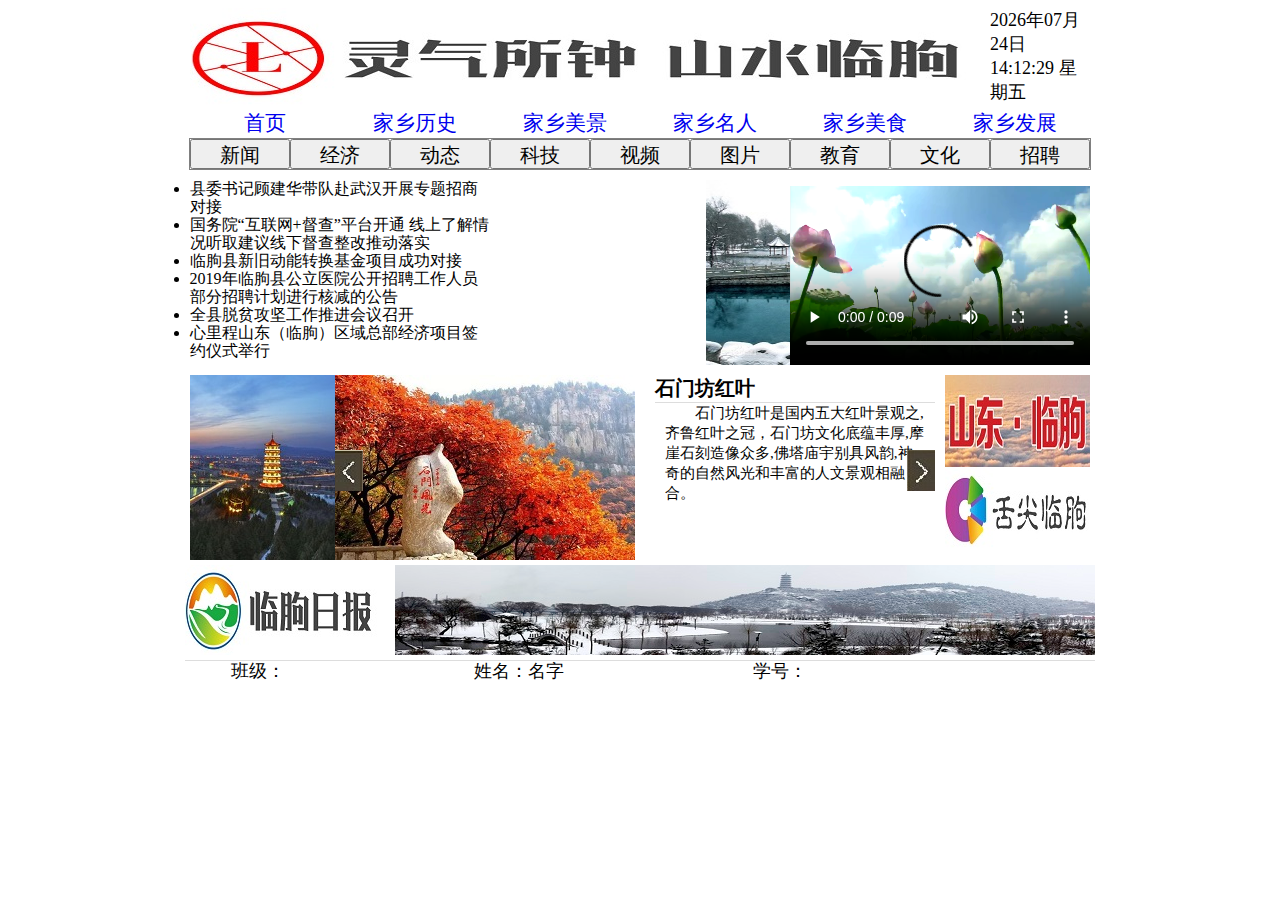
<file: index.html>
﻿                                                                                                                                                                                                                                                                                                                                                                                            <!DOCTYPE html>
<html>
<head>
    <meta charset="utf-8" />
    <link href="css/style.css" rel="stylesheet" type="text/css" />
    <title>网页</title>
    <style>
        .logo{width:900px;height:100px;margin:0px auto;}
        .logo_left{width:800px;height:100px;margin:0px;float:left;}
        .logo_zhong{width:100px;height:100px;float:left;}
        .time{width:100px;height:50px;font-size:18px;}       
        .hezi21{width:300px;height:185px;float:left;font-family:微软雅黑;line-height:18px;}
        .con2{width:300px;height:185px;float:left;}   
        .hezi1{width:900px;height:30px;margin:0px auto;border:1px solid #808080;}
        .geshi{width:100px;height:30px;font-size:20px;}
        .btn1{width:100px;height:30px;float:left;}
        .btn2{width:100px;height:30px;float:left;}
        .btn3{width:100px;height:30px;float:left;}
        .btn4{width:100px;height:30px;float:left;}
        .btn5{width:100px;height:30px;float:left;}
        .btn6{width:100px;height:30px;float:left;}
        .btn7{width:100px;height:30px;float:left;}
        .btn8{width:100px;height:30px;float:left;}
        .btn9{width:100px;height:30px;float:left;}
        .hezi2{width:901px;height:185px;margin:10px auto;}
        .xinwen{width:300px;height:185px;font-size:50px;}
        .btn11{width:300px;height:185px;float:left;}
        .shuju{width:300px;height:185px;font-size:50px;}
        .con{width: 600px;height: 185px;float:left;overflow: hidden;position: relative;}
        .content{width:600px;height:185px;float:left;}
        .con_img {width: 300px;height: 185px;float: left;}
        .con_text {width: 280px;height: 185px;float: right;}
        .con_text h3 {font-size: 20px;font-family: "微软雅黑";}
        .con_text p {font-size: 15px;font-family: "微软雅黑";line-height: 20px;border-top: 1px solid #ddd;}
        .jian1 {position: absolute;left: 0px;top: 75px;}
        .jian2 {position: absolute;right: 0px;top: 75px;}
        .hezi3{width:900px;height:185px;margin:0px auto;}
        .hezi31{width:145px;height:185px;float:left;}
        .hezi33{width:145px;height:185px;float:right;}
        .hezi331{width:145px;height:92px;}
        .hezi332{width:145px;height:92px;}
        .hezi4{width:910px;height:90px;margin:5px auto;}
        .hezi41{width:200px;height:90px;float:left;}
        .hezi42{width:700px;height:90px;float:right;}
        .hezi5{width:910px;height:90px;margin:5px auto;}
        .hezi5 p {font-size: 18px;font-family: "微软雅黑";line-height: 20px;border-top: 1px solid #ddd;}
        .rollBox{width: 600px;overflow: hidden;}
        .rollBox .Cont {width: 600px;overflow: hidden;float: left;}
        .rollBox .ScrCont {width: 10000000px;}
        .rollBox #List1, .rollBox #List2 {float: left;}
        
    </style>
</head>
<body>
    <div class="logo">
        <div class="logo_left">
            <img src="images/logo1.jpg" />
        </div>
        <div class="logo_zhong">
            <div class="time">
                <div id="showtimes">
                    <script type="text/javascript" language="javascript">
                        function show_cur_times() {
                            //获取当前日期
                            var date_time = new Date();
                            //定义星期
                            var week;
                            //switch判断
                            switch (date_time.getDay()) {
                                case 1: week = "星期一"; break;
                                case 2: week = "星期二"; break;
                                case 3: week = "星期三"; break;
                                case 4: week = "星期四"; break;
                                case 5: week = "星期五"; break;
                                case 6: week = "星期六"; break;
                                default: week = "星期天"; break;
                            }

                            //年
                            var year = date_time.getFullYear();
                            //判断小于10，前面补0
                            if (year < 10) {
                                year = "0" + year;
                            }

                            //月
                            var month = date_time.getMonth() + 1;
                            //判断小于10，前面补0
                            if (month < 10) {
                                month = "0" + month;
                            }

                            //日
                            var day = date_time.getDate();
                            //判断小于10，前面补0
                            if (day < 10) {
                                day = "0" + day;
                            }

                            //时
                            var hours = date_time.getHours();
                            //判断小于10，前面补0
                            if (hours < 10) {
                                hours = "0" + hours;
                            }

                            //分
                            var minutes = date_time.getMinutes();
                            //判断小于10，前面补0
                            if (minutes < 10) {
                                minutes = "0" + minutes;
                            }

                            //秒
                            var seconds = date_time.getSeconds();
                            //判断小于10，前面补0
                            if (seconds < 10) {
                                seconds = "0" + seconds;
                            }

                            //拼接年月日时分秒
                            var date_str = year + "年" +month + "月" + day + "日 " + hours + ":" + minutes + ":" + seconds + " " + week;

                            //显示在id为showtimes的容器里
                            document.getElementById("showtimes").innerHTML = date_str;
                        }

                        //设置1秒调用一次show_cur_times函数
                        setInterval("show_cur_times()", 100);
                    </script>
                </div>
            </div>
        </div>
        
    </div>
    <div id="daohang" class="w900"> 
        <ul>
            <li><a href="index.html">首页</a></li>
            <li><a href="history.html">家乡历史</a></li>
            <li><a href="beautiful_scenery.html">家乡美景</a></li>
            <li><a href="famous_person.html">家乡名人</a></li>
            <li><a href="delicious_food.html">家乡美食</a></li>
            <li><a href="development.html">家乡发展</a></li>
        </ul>
    </div>
    <div class="hezi1">
        <div class="btn1">
            <a href="http://www.linqucmw.com/news.asp?ArtClassID=10">
                <input type="button" value="新闻" class="geshi" />
            </a>
        </div>
        <div class="btn2">
            <a href="https://www.chinabidding.cn/dwzb_1789/jjxxw/">
                <input type="button" value="经济" class="geshi" />
            </a>
        </div>
        <div class="btn3">
            <a href="http://www.linqu.gov.cn/lqdt/zwyw/201905/t20190531_475076.html">
                <input type="button" value="动态" class="geshi" />
            </a>
        </div>
        <div class="btn4">
            <a href="http://wang66755.qiyegongqiu.net/">
                <input type="button" value="科技" class="geshi" />
            </a>
        </div>
        <div class="btn5">
            <a href="https://v.qq.com/x/page/h08464q9wjh.html">
                <input type="button" value="视频" class="geshi" />
            </a>
        </div>
        <div class="btn6">
            <a href="http://www.lqlxs.cn/linqu/hahaha/02.htm">
                <input type="button" value="图片" class="geshi" />
            </a>
        </div>
        <div class="btn7">
            <a href="http://www.go007.com/ditu/jiaoyu_weifang/linqu/">
                <input type="button" value="教育" class="geshi" />
            </a>
        </div>
        <div class="btn8">
            <a href="http://shop.bytravel.cn/produce/ms/index2599_list.html">
                <input type="button" value="文化" class="geshi" />
            </a>
        </div>
        <div class="btn9">
            <a href="http://www.linqujob.com/">
                <input type="button" value="招聘" class="geshi" />
            </a>
        </div>
    </div>
    <div class="hezi2">
        <div class="hezi21">
            <ul>
                <li>
                    <a href="http://www.linqu.gov.cn/lqdt/zwyw/201905/t20190531_475076.html" style="text-decoration:none;color:black">
                        县委书记顾建华带队赴武汉开展专题招商对接
                    </a>
                </li>
                <li>
                    <a href="http://www.linqu.gov.cn/lqdt/tpxw/201905/t20190509_471913.html" style="text-decoration:none;color:black">
                    国务院“互联网+督查”平台开通 线上了解情况听取建议线下督查整改推动落实
                    </a>
                </li>
                <li>
                    <a href="http://www.linqu.gov.cn/lqdt/bmdt/201905/t20190530_474996.html" style="text-decoration:none;color:black">
                    临朐县新旧动能转换基金项目成功对接
                    </a>
                </li>
                <li>
                    <a href="http://www.linqu.gov.cn/lqdt/ksxx/201906/t20190605_475373.html" style="text-decoration:none;color:black">
                        2019年临朐县公立医院公开招聘工作人员部分招聘计划进行核减的公告
                    </a>
                </li>
                <li>
                    <a href="http://www.linqu.gov.cn/lqdt/zwyw/201905/t20190513_472089.html" style="text-decoration:none;color:black">
                        全县脱贫攻坚工作推进会议召开
                    </a>
                </li>
                <li>
                    <a href="http://www.linqu.gov.cn/lqdt/zwyw/201904/t20190412_468525.html" style="text-decoration:none;color:black">
                        心里程山东（临朐）区域总部经济项目签约仪式举行
                    </a>
                </li>
            </ul>
        </div>        
        <div class="con2">            
            <marquee onmouseover=stop() onmouseout=start() scrollamount=10 loop=infinite desplay="0">
                <a href="https://baike.baidu.com/item/%E8%80%81%E9%BE%99%E6%B9%BE%E9%A3%8E%E6%99%AF%E5%8C%BA/7324135?fr=aladdin">
                    <img src="images/3.jpg" />
                </a>
                <a href="http://www.linqu.gov.cn/lqdt/tpxw/201904/t20190423_470787.html">
                    <img src="images/1.jpg" />
                </a>
                <a href="hhttp://www.linqu.gov.cn/lqdt/tpxw/201901/t20190125_462108.html">
                    <img src="images/2.jpg" />
                </a>
                <a href="http://www.linqu.gov.cn/lqdt/tpxw/201901/t20190125_462109.html">
                    <img src="images/5.jpg" />
                </a>
            </marquee>
        </div>
        <div class="btn11">
            <video src="images/video.mp4" width="100%" height="100%" controls="controls"></video> 
        </div>
    </div>
    <div class="hezi3">
        <div class="hezi31">
            <a href="http://www.lqcujinhui.com/" >
                <img src="images/122.jpg" />
            </a>
        </div>
        <div class="con">
            <div class="rollBox">
                <img src="images/8.jpg" class="jian1" onmousedown="ISL_GoUp()" onmouseup="ISL_StopUp()" onmouseout="ISL_StopUp()" />
                <img src="images/9.jpg" class="jian2" onmousedown="ISL_GoDown()" onmouseup="ISL_StopDown()" onmouseout="ISL_StopDown()" />
                <div class="Cont" id="ISL_Cont">
                    <div class="ScrCont">
                        <div id="List1">

                            <!-- 图片列表 begin -->
                            <div class="content">
                                <div class="con_img">
                                    <img src="images/6.jpg" />
                                </div>
                                <div class="con_text">
                                    <h3>石门坊红叶</h3>
                                    <p>石门坊红叶是国内五大红叶景观之,齐鲁红叶之冠，石门坊文化底蕴丰厚,摩崖石刻造像众多,佛塔庙宇别具风韵,神奇的自然风光和丰富的人文景观相融合。</p>
                                </div>
                            </div>
                            <div class="content">
                                <div class="con_img">
                                    <img src="images/7.jpg" />
                                </div>
                                <div class="con_text">
                                    <h3>老龙湾风景</h3>
                                    <p>老龙湾,原名薰冶水,俗名老龙湾,老龙湾内泉计万许,出名的有铸剑池、善息泉、濯马潭、万宝泉等,铸剑池又名薰冶泉,在老龙湾西端,泉水涌流,是主泉之一,传说春秋时欧冶子曾在此铸剑淬火。</p>
                                </div>
                            </div>
                            <div class="content">
                                <div class="con_img">
                                    <img src="images/17.jpg" />
                                </div>
                                <div class="con_text">
                                    <h3>临朐全羊</h3>
                                    <p>临朐全羊,发展历史悠久。绝美名吃“全羊宴”,在制作上有着200多年的独特地方传统技艺,它早已成为“山东名吃”,省非物质文化遗产项目之一,已获得“中国地理标志证明商标”。</p>
                                </div>
                            </div>
                            <!-- 图片列表 end -->

                        </div>
                        <div id="List2"></div>
                    </div>
                </div>
            </div>
        </div>
        <div class="hezi33">
            <div class="hezi331">
                <a href="http://xxgk.linqu.gov.cn/">
                    <img src="images/10.jpg" />
                </a>
            </div>
            <div class="hezi332">
                <a href="http://shop.bytravel.cn/produce/food/index2599_list1.html">
                    <img src="images/11.jpg" />
                </a>
            </div>
        </div>
    </div>
    <div class="hezi4">
        <div class="hezi41">
            <a href="http://wfrb.wfnews.com.cn/content/20190605/Page01JQ.htm">
                <img src="images/13.jpg" />
            </a>
        </div>
        <div class="hezi42">
            <a href="https://image.baidu.com/search/index?tn=baiduimage&ct=201326592&lm=-1&cl=2&ie=gb18030&word=%C1%D9%EB%D4%C3%C0%BE%B0&fr=ala&ala=1&alatpl=adress&pos=0&hs=2&xthttps=111111">
                <img src="images/14.jpg" />
            </a>
        </div>
    </div>
    <div class="hezi5">
        <p>班级：&emsp;&nbsp;&emsp;&nbsp;&emsp;&emsp;&nbsp;&emsp;&nbsp;&emsp;&emsp;&nbsp;&emsp;&nbsp;&emsp;姓名：名字&emsp;&nbsp;&emsp;&nbsp;&emsp;&emsp;&nbsp;&emsp;&nbsp;&emsp;&emsp;&nbsp;&emsp;&nbsp;&emsp;学号：   </p>
    </div>
    <script type="text/javascript" src="js.js"></script>
</body>
</html>
</file>
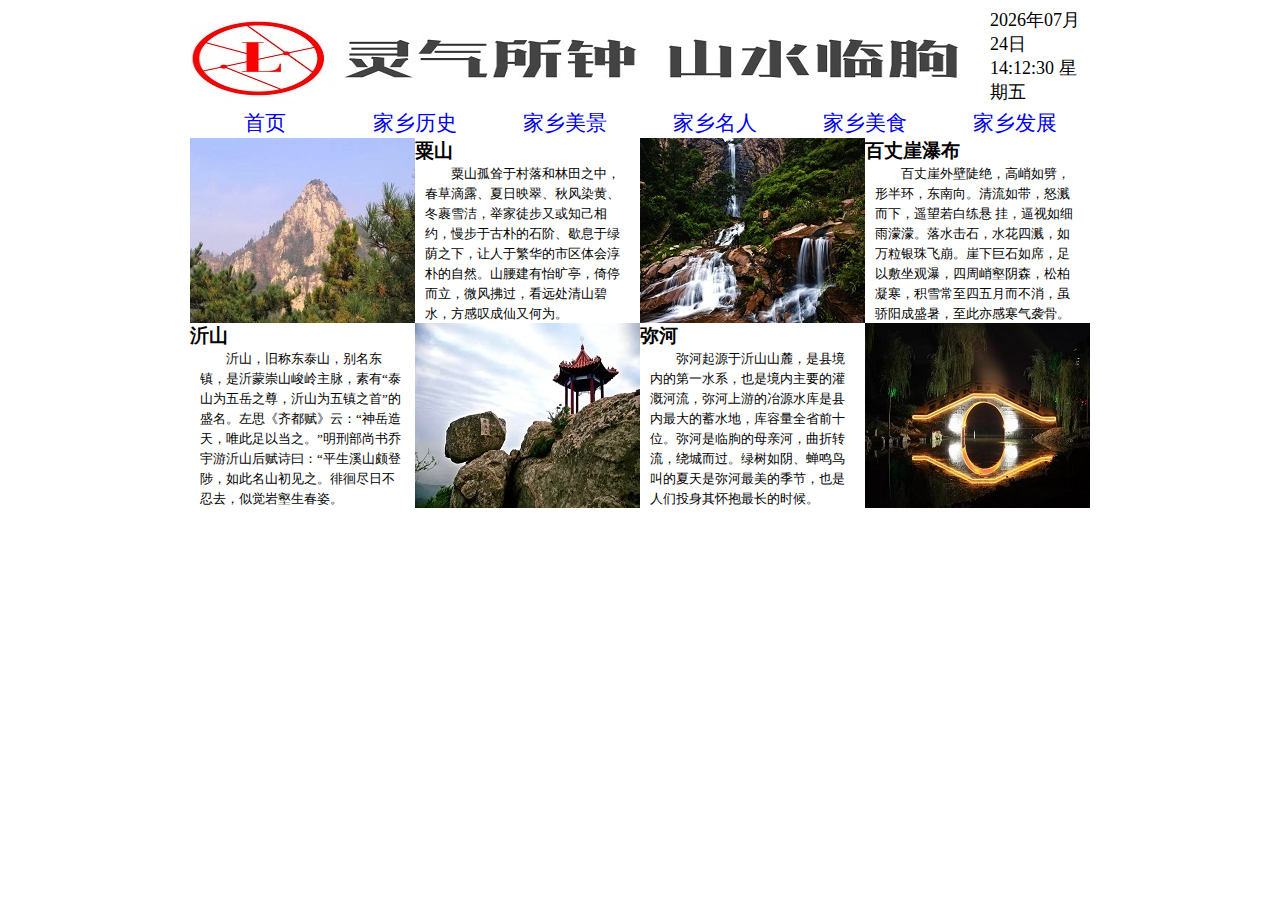
<file: beautiful_scenery.html>
<!DOCTYPE html>
<html>
<head>
    <meta charset="utf-8" />
    <link href="css/style.css" rel="stylesheet" type="text/css" />
    <title>网页</title>
    <style>
        .logo{width:900px;height:100px;margin:0px auto;}
        .logo_left{width:800px;height:100px;margin:0px;float:left;}
        .logo_zhong{width:100px;height:100px;float:left;}
        .time{width:100px;height:50px;font-size:18px;}       
        .con2{width:300px;height:185px;float:left;}   
        .hezi1{width:900px;height:30px;margin:0px auto;border:1px solid #808080;}
        .geshi{width:100px;height:30px;font-size:20px;}
        .hezi2{width:900px;height:185px;margin:0px auto;}
        .hezi21{width:225px;height:185px;float:left;}
        .con_text {width: 225px;height: 185px;float: right;}
        .con_text h3 {font-size: 20px;font-family: "微软雅黑";}
        .con_text p {font-size: 15px;font-family: "微软雅黑";line-height: 20px;border-top: 1px solid #ddd;}
        .hezi22{width:225px;height:185px;float:left;}
        .hezi23{width:225px;height:185px;float:left;}
    </style>
</head>
<body>
    <div class="logo">
        <div class="logo_left">
            <img src="images/logo1.jpg" />
        </div>
        <div class="logo_zhong">
            <div class="time">
                <div id="showtimes">
                    <script type="text/javascript" language="javascript">
                        function show_cur_times() {
                            //获取当前日期
                            var date_time = new Date();
                            //定义星期
                            var week;
                            //switch判断
                            switch (date_time.getDay()) {
                                case 1: week = "星期一"; break;
                                case 2: week = "星期二"; break;
                                case 3: week = "星期三"; break;
                                case 4: week = "星期四"; break;
                                case 5: week = "星期五"; break;
                                case 6: week = "星期六"; break;
                                default: week = "星期天"; break;
                            }

                            //年
                            var year = date_time.getFullYear();
                            //判断小于10，前面补0
                            if (year < 10) {
                                year = "0" + year;
                            }

                            //月
                            var month = date_time.getMonth() + 1;
                            //判断小于10，前面补0
                            if (month < 10) {
                                month = "0" + month;
                            }

                            //日
                            var day = date_time.getDate();
                            //判断小于10，前面补0
                            if (day < 10) {
                                day = "0" + day;
                            }

                            //时
                            var hours = date_time.getHours();
                            //判断小于10，前面补0
                            if (hours < 10) {
                                hours = "0" + hours;
                            }

                            //分
                            var minutes = date_time.getMinutes();
                            //判断小于10，前面补0
                            if (minutes < 10) {
                                minutes = "0" + minutes;
                            }

                            //秒
                            var seconds = date_time.getSeconds();
                            //判断小于10，前面补0
                            if (seconds < 10) {
                                seconds = "0" + seconds;
                            }

                            //拼接年月日时分秒
                            var date_str = year + "年" + month + "月" + day + "日 " + hours + ":" + minutes + ":" + seconds + " " + week;

                            //显示在id为showtimes的容器里
                            document.getElementById("showtimes").innerHTML = date_str;
                        }

                        //设置1秒调用一次show_cur_times函数
                        setInterval("show_cur_times()", 100);
                    </script>
                </div>
            </div>
        </div>
        
    </div>
    <div id="daohang" class="w900"> 
        <ul>
            <li><a href="index.html">首页</a></li>
            <li><a href="history.html">家乡历史</a></li>
            <li><a href="beautiful_scenery.html">家乡美景</a></li>
            <li><a href="famous_person.html">家乡名人</a></li>
            <li><a href="delicious_food.html">家乡美食</a></li>
            <li><a href="development.html">家乡发展</a></li>
        </ul>
    </div>
    <div class="hezi2">
        <div class="hezi21">
          <img src="images/18.jpg" />
        </div>
        <div class="hezi22">
          <h3>粟山</h3>
          <p>粟山孤耸于村落和林田之中，春草滴露、夏日映翠、秋风染黄、冬裹雪洁，举家徒步又或知己相约，慢步于古朴的石阶、歇息于绿荫之下，让人于繁华的市区体会淳朴的自然。山腰建有怡旷亭，倚停而立，微风拂过，看远处清山碧水，方感叹成仙又何为。</p>
        </div>
        <div class="hezi23">
          <img src="images/19.jpg" />
        </div>
        <div class="hezi23">
          <h3>百丈崖瀑布</h3>
          <p>百丈崖外壁陡绝，高峭如劈，形半环，东南向。清流如带，怒溅而下，遥望若白练悬 挂，逼视如细雨濛濛。落水击石，水花四溅，如万粒银珠飞崩。崖下巨石如席，足以敷坐观瀑，四周峭壑阴森，松柏凝寒，积雪常至四五月而不消，虽骄阳成盛暑，至此亦感寒气袭骨。</p>
        </div>
    </div>
    <div class="hezi2">
        <div class="hezi22">
          <h3>沂山</h3>
          <p>沂山，旧称东泰山，别名东镇，是沂蒙崇山峻岭主脉，素有“泰山为五岳之尊，沂山为五镇之首”的盛名。左思《齐都赋》云：“神岳造天，唯此足以当之。”明刑部尚书乔宇游沂山后赋诗曰：“平生溪山颇登陟，如此名山初见之。徘徊尽日不忍去，似觉岩壑生春姿。</p>
        </div>
        <div class="hezi21">
          <img src="images/20.jpg" />
        </div>
        <div class="hezi23">
          <h3>弥河</h3>
          <p>弥河起源于沂山山麓，是县境内的第一水系，也是境内主要的灌溉河流，弥河上游的冶源水库是县内最大的蓄水地，库容量全省前十位。弥河是临朐的母亲河，曲折转流，绕城而过。绿树如阴、蝉鸣鸟叫的夏天是弥河最美的季节，也是人们投身其怀抱最长的时候。</p>
        </div>
        <div class="hezi23">
          <img src="images/21.jpg" />
        </div>
    </div>
    
</body>
</html>
</file>
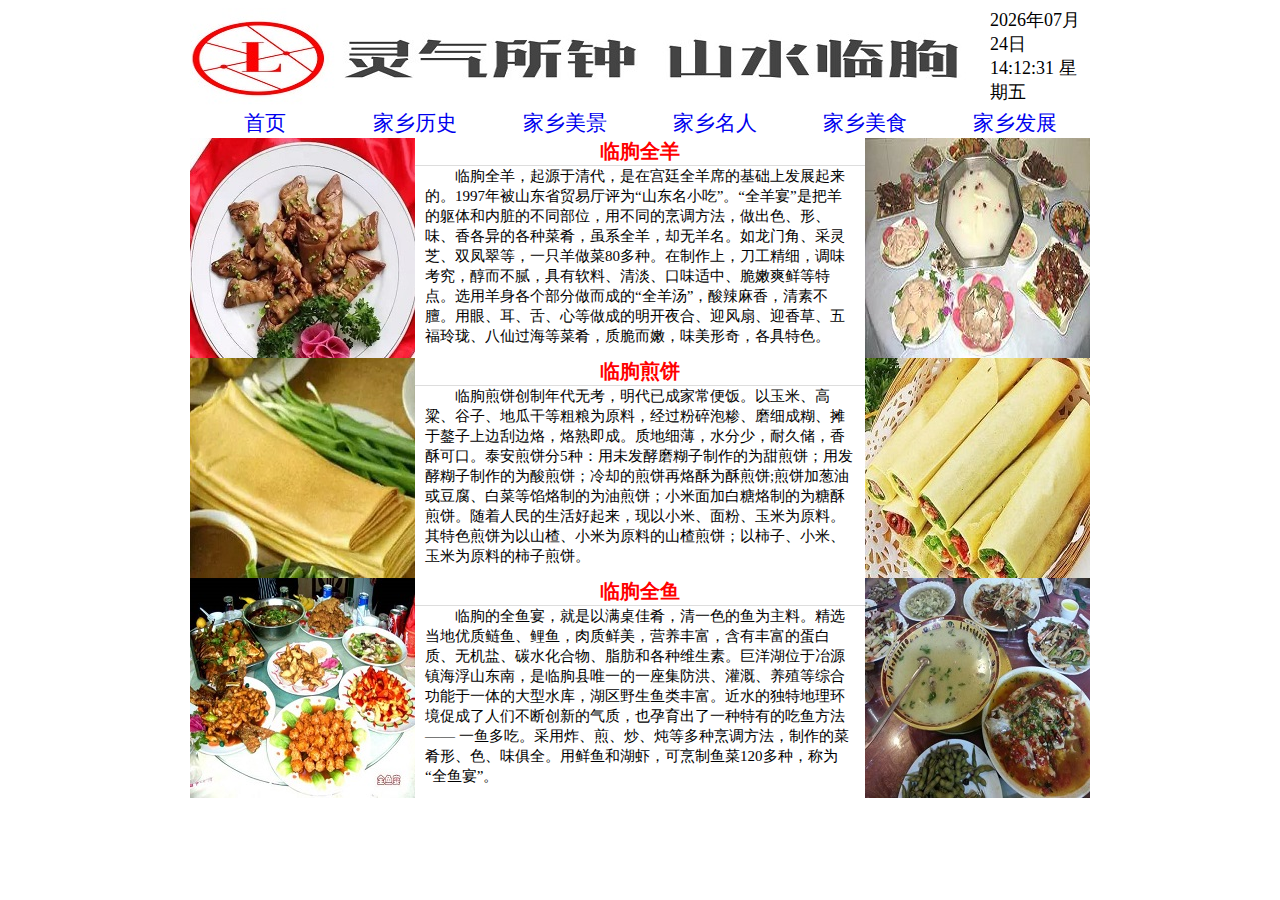
<file: delicious_food.html>
<!DOCTYPE html>
<html>
<head>
    <meta charset="utf-8" />
    <link href="css/style.css" rel="stylesheet" type="text/css" />
    <title>网页</title>
    <style>
        .logo{width:900px;height:100px;margin:0px auto;}
        .logo_left{width:800px;height:100px;margin:0px;float:left;}
        .logo_zhong{width:100px;height:100px;float:left;}
        .time{width:100px;height:50px;font-size:18px;}       
        .con2{width:300px;height:185px;float:left;}   
        .hezi1{width:900px;height:30px;margin:0px auto;border:1px solid #808080;}
        .geshi{width:100px;height:30px;font-size:20px;}
        .hezi2{width:900px;height:220px;margin:0px auto;}
        .hezi21{width:225px;height:220px;float:left;}
        .con_text {width: 450px;height: 220px;float: left;}
        .con_text h3 {font-size: 20px;font-family: "微软雅黑";color:#F00;text-align:center;}
        .con_text p {font-size: 15px;font-family: "微软雅黑";line-height: 20px;border-top: 1px solid #ddd;}
        .hezi22{width:450px;height:220px;float:left;}
        .hezi23{width:225px;height:220px;float:left;}
    </style>
</head>
<body>
    <div class="logo">
        <div class="logo_left">
            <img src="images/logo1.jpg" />
        </div>
        <div class="logo_zhong">
            <div class="time">
                <div id="showtimes">
                    <script type="text/javascript" language="javascript">
                        function show_cur_times() {
                            //获取当前日期
                            var date_time = new Date();
                            //定义星期
                            var week;
                            //switch判断
                            switch (date_time.getDay()) {
                                case 1: week = "星期一"; break;
                                case 2: week = "星期二"; break;
                                case 3: week = "星期三"; break;
                                case 4: week = "星期四"; break;
                                case 5: week = "星期五"; break;
                                case 6: week = "星期六"; break;
                                default: week = "星期天"; break;
                            }

                            //年
                            var year = date_time.getFullYear();
                            //判断小于10，前面补0
                            if (year < 10) {
                                year = "0" + year;
                            }

                            //月
                            var month = date_time.getMonth() + 1;
                            //判断小于10，前面补0
                            if (month < 10) {
                                month = "0" + month;
                            }

                            //日
                            var day = date_time.getDate();
                            //判断小于10，前面补0
                            if (day < 10) {
                                day = "0" + day;
                            }

                            //时
                            var hours = date_time.getHours();
                            //判断小于10，前面补0
                            if (hours < 10) {
                                hours = "0" + hours;
                            }

                            //分
                            var minutes = date_time.getMinutes();
                            //判断小于10，前面补0
                            if (minutes < 10) {
                                minutes = "0" + minutes;
                            }

                            //秒
                            var seconds = date_time.getSeconds();
                            //判断小于10，前面补0
                            if (seconds < 10) {
                                seconds = "0" + seconds;
                            }

                            //拼接年月日时分秒
                            var date_str = year + "年" +month + "月" + day + "日 " + hours + ":" + minutes + ":" + seconds + " " + week;

                            //显示在id为showtimes的容器里
                            document.getElementById("showtimes").innerHTML = date_str;
                        }

                        //设置1秒调用一次show_cur_times函数
                        setInterval("show_cur_times()", 100);
                    </script>
                </div>
            </div>
        </div>
        
    </div>
    <div id="daohang" class="w900"> 
        <ul>
            <li><a href="index.html">首页</a></li>
            <li><a href="history.html">家乡历史</a></li>
            <li><a href="beautiful_scenery.html">家乡美景</a></li>
            <li><a href="famous_person.html">家乡名人</a></li>
            <li><a href="delicious_food.html">家乡美食</a></li>
            <li><a href="development.html">家乡发展</a></li>
        </ul>
    </div>
    <div class="hezi2">
        <div class="hezi21">
          <img src="images/22.jpg" />
        </div>
        <div class="con_text">
          <h3>临朐全羊</h3>
          <p>临朐全羊，起源于清代，是在宫廷全羊席的基础上发展起来的。1997年被山东省贸易厅评为“山东名小吃”。“全羊宴”是把羊的躯体和内脏的不同部位，用不同的烹调方法，做出色、形、味、香各异的各种菜肴，虽系全羊，却无羊名。如龙门角、采灵芝、双凤翠等，一只羊做菜80多种。在制作上，刀工精细，调味考究，醇而不腻，具有软料、清淡、口味适中、脆嫩爽鲜等特点。选用羊身各个部分做而成的“全羊汤”，酸辣麻香，清素不膻。用眼、耳、舌、心等做成的明开夜合、迎风扇、迎香草、五福玲珑、八仙过海等菜肴，质脆而嫩，味美形奇，各具特色。</p>
        </div>
        <div class="hezi23">
          <img src="images/23.jpg" />
        </div>
    </div>
    <div class="hezi2">
        <div class="hezi21">
          <img src="images/24.jpg" />
        </div>
        <div class="con_text">
          <h3>临朐煎饼</h3>
          <p>临朐煎饼创制年代无考，明代已成家常便饭。以玉米、高粱、谷子、地瓜干等粗粮为原料，经过粉碎泡糁、磨细成糊、摊于鏊子上边刮边烙，烙熟即成。质地细薄，水分少，耐久储，香酥可口。泰安煎饼分5种：用未发酵磨糊子制作的为甜煎饼；用发酵糊子制作的为酸煎饼；冷却的煎饼再烙酥为酥煎饼;煎饼加葱油或豆腐、白菜等馅烙制的为油煎饼；小米面加白糖烙制的为糖酥煎饼。随着人民的生活好起来，现以小米、面粉、玉米为原料。其特色煎饼为以山楂、小米为原料的山楂煎饼；以柿子、小米、玉米为原料的柿子煎饼。</p>
        </div>
        <div class="hezi23">
          <img src="images/25.jpg" />
        </div>
    </div>
    <div class="hezi2">
        <div class="hezi21">
          <img src="images/26.jpg" />
        </div>
        <div class="con_text">
          <h3>临朐全鱼</h3>
          <p>临朐的全鱼宴，就是以满桌佳肴，清一色的鱼为主料。精选当地优质鲢鱼、鲤鱼，肉质鲜美，营养丰富，含有丰富的蛋白质、无机盐、碳水化合物、脂肪和各种维生素。巨洋湖位于冶源镇海浮山东南，是临朐县唯一的一座集防洪、灌溉、养殖等综合功能于一体的大型水库，湖区野生鱼类丰富。近水的独特地理环境促成了人们不断创新的气质，也孕育出了一种特有的吃鱼方法—— 一鱼多吃。采用炸、煎、炒、炖等多种烹调方法，制作的菜肴形、色、味俱全。用鲜鱼和湖虾，可烹制鱼菜120多种，称为“全鱼宴”。</p>
        </div>
        <div class="hezi23">
          <img src="images/27.jpg" />
        </div>
    </div>
</body>
</html>
</file>
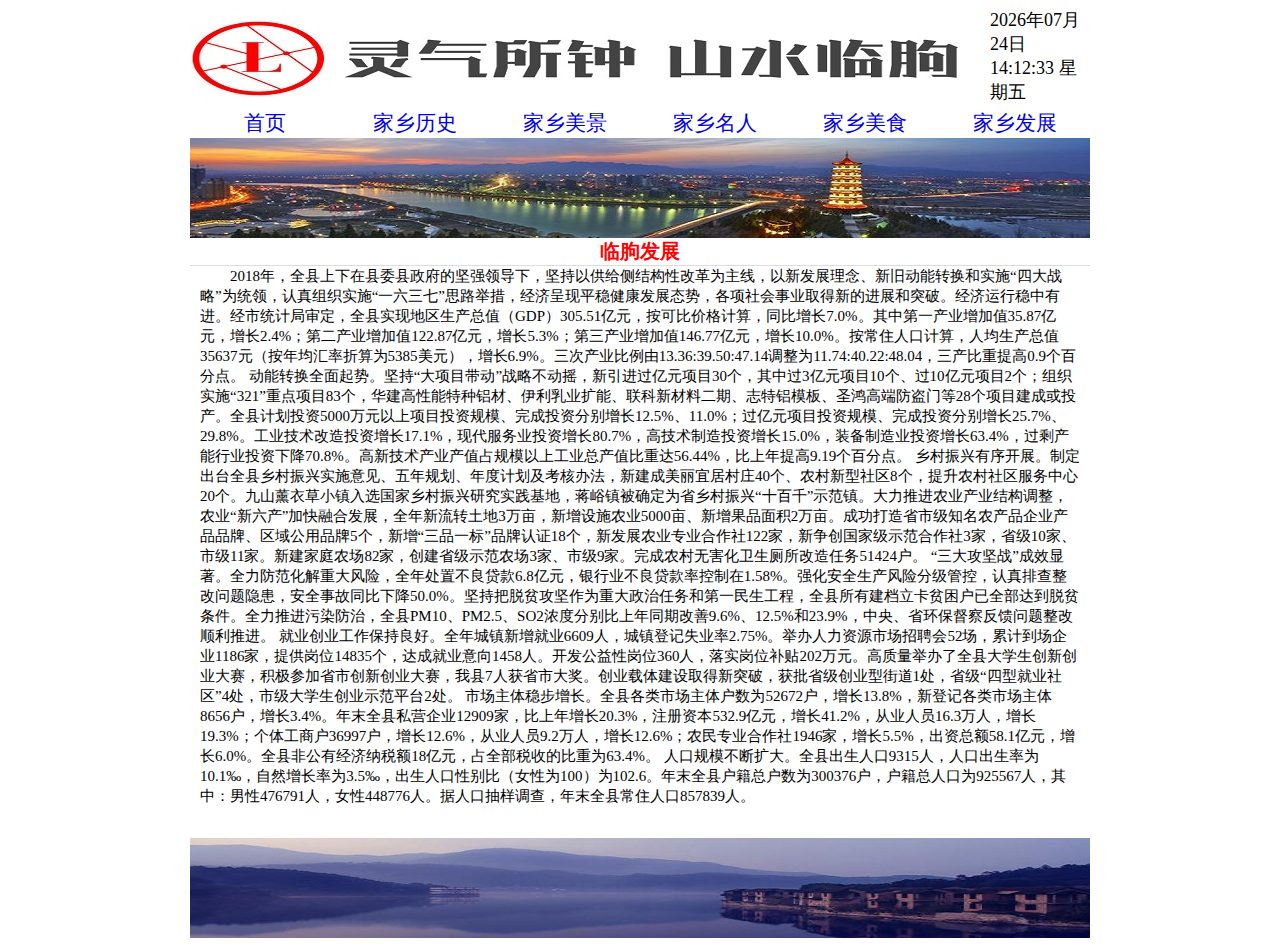
<file: development.html>
<!DOCTYPE html>
<html>
<head>
    <meta charset="utf-8" />
    <link href="css/style.css" rel="stylesheet" type="text/css" />
    <title>网页</title>
    <style>
        .logo{width:900px;height:100px;margin:0px auto;}
        .logo_left{width:800px;height:100px;margin:0px;float:left;}
        .logo_zhong{width:100px;height:100px;float:left;}
        .time{width:100px;height:50px;font-size:18px;}       
        .con2{width:300px;height:185px;float:left;}   
        .hezi1{width:900px;height:30px;margin:0px auto;border:1px solid #808080;}
        .geshi{width:100px;height:30px;font-size:20px;}
        .hezi2{width:900px;height:600px;margin:0px auto;}
        .con_text {width: 900px;height: 600px;float: left;}
        .con_text h3 {font-size: 20px;font-family: "微软雅黑";color:#F00;text-align:center;}
        .con_text p {font-size: 15px;font-family: "微软雅黑";line-height: 20px;border-top: 1px solid #ddd;}
        .hezi3{width:900px;height:100px;margin:0px auto;}
        .hezi4{width:900px;height:100px;margin:0px auto;}
    </style>
</head>
<body>
    <div class="logo">
        <div class="logo_left">
            <img src="images/logo1.jpg" />
        </div>
        <div class="logo_zhong">
            <div class="time">
                <div id="showtimes">
                    <script type="text/javascript" language="javascript">
                        function show_cur_times() {
                            //获取当前日期
                            var date_time = new Date();
                            //定义星期
                            var week;
                            //switch判断
                            switch (date_time.getDay()) {
                                case 1: week = "星期一"; break;
                                case 2: week = "星期二"; break;
                                case 3: week = "星期三"; break;
                                case 4: week = "星期四"; break;
                                case 5: week = "星期五"; break;
                                case 6: week = "星期六"; break;
                                default: week = "星期天"; break;
                            }

                            //年
                            var year = date_time.getFullYear();
                            //判断小于10，前面补0
                            if (year < 10) {
                                year = "0" + year;
                            }

                            //月
                            var month = date_time.getMonth() + 1;
                            //判断小于10，前面补0
                            if (month < 10) {
                                month = "0" + month;
                            }

                            //日
                            var day = date_time.getDate();
                            //判断小于10，前面补0
                            if (day < 10) {
                                day = "0" + day;
                            }

                            //时
                            var hours = date_time.getHours();
                            //判断小于10，前面补0
                            if (hours < 10) {
                                hours = "0" + hours;
                            }

                            //分
                            var minutes = date_time.getMinutes();
                            //判断小于10，前面补0
                            if (minutes < 10) {
                                minutes = "0" + minutes;
                            }

                            //秒
                            var seconds = date_time.getSeconds();
                            //判断小于10，前面补0
                            if (seconds < 10) {
                                seconds = "0" + seconds;
                            }

                            //拼接年月日时分秒
                            var date_str = year + "年" +month + "月" + day + "日 " + hours + ":" + minutes + ":" + seconds + " " + week;

                            //显示在id为showtimes的容器里
                            document.getElementById("showtimes").innerHTML = date_str;
                        }

                        //设置1秒调用一次show_cur_times函数
                        setInterval("show_cur_times()", 100);
                    </script>
                </div>
            </div>
        </div>
        
    </div>
    <div id="daohang" class="w900"> 
        <ul>
            <li><a href="index.html">首页</a></li>
            <li><a href="history.html">家乡历史</a></li>
            <li><a href="beautiful_scenery.html">家乡美景</a></li>
            <li><a href="famous_person.html">家乡名人</a></li>
            <li><a href="delicious_food.html">家乡美食</a></li>
            <li><a href="development.html">家乡发展</a></li>
        </ul>
    </div>
    <div class="hezi3">
      <img src="images/29.jpg" />
    </div>
    <div class="hezi2">
        <div class="con_text">
          <h3>临朐发展</h3>
          <p>2018年，全县上下在县委县政府的坚强领导下，坚持以供给侧结构性改革为主线，以新发展理念、新旧动能转换和实施“四大战略”为统领，认真组织实施“一六三七”思路举措，经济呈现平稳健康发展态势，各项社会事业取得新的进展和突破。经济运行稳中有进。经市统计局审定，全县实现地区生产总值（GDP）305.51亿元，按可比价格计算，同比增长7.0%。其中第一产业增加值35.87亿元，增长2.4%；第二产业增加值122.87亿元，增长5.3%；第三产业增加值146.77亿元，增长10.0%。按常住人口计算，人均生产总值35637元（按年均汇率折算为5385美元），增长6.9%。三次产业比例由13.36:39.50:47.14调整为11.74:40.22:48.04，三产比重提高0.9个百分点。

动能转换全面起势。坚持“大项目带动”战略不动摇，新引进过亿元项目30个，其中过3亿元项目10个、过10亿元项目2个；组织实施“321”重点项目83个，华建高性能特种铝材、伊利乳业扩能、联科新材料二期、志特铝模板、圣鸿高端防盗门等28个项目建成或投产。全县计划投资5000万元以上项目投资规模、完成投资分别增长12.5%、11.0%；过亿元项目投资规模、完成投资分别增长25.7%、29.8%。工业技术改造投资增长17.1%，现代服务业投资增长80.7%，高技术制造投资增长15.0%，装备制造业投资增长63.4%，过剩产能行业投资下降70.8%。高新技术产业产值占规模以上工业总产值比重达56.44%，比上年提高9.19个百分点。

乡村振兴有序开展。制定出台全县乡村振兴实施意见、五年规划、年度计划及考核办法，新建成美丽宜居村庄40个、农村新型社区8个，提升农村社区服务中心20个。九山薰衣草小镇入选国家乡村振兴研究实践基地，蒋峪镇被确定为省乡村振兴“十百千”示范镇。大力推进农业产业结构调整，农业“新六产”加快融合发展，全年新流转土地3万亩，新增设施农业5000亩、新增果品面积2万亩。成功打造省市级知名农产品企业产品品牌、区域公用品牌5个，新增“三品一标”品牌认证18个，新发展农业专业合作社122家，新争创国家级示范合作社3家，省级10家、市级11家。新建家庭农场82家，创建省级示范农场3家、市级9家。完成农村无害化卫生厕所改造任务51424户。

“三大攻坚战”成效显著。全力防范化解重大风险，全年处置不良贷款6.8亿元，银行业不良贷款率控制在1.58%。强化安全生产风险分级管控，认真排查整改问题隐患，安全事故同比下降50.0%。坚持把脱贫攻坚作为重大政治任务和第一民生工程，全县所有建档立卡贫困户已全部达到脱贫条件。全力推进污染防治，全县PM10、PM2.5、SO2浓度分别比上年同期改善9.6%、12.5%和23.9%，中央、省环保督察反馈问题整改顺利推进。

就业创业工作保持良好。全年城镇新增就业6609人，城镇登记失业率2.75%。举办人力资源市场招聘会52场，累计到场企业1186家，提供岗位14835个，达成就业意向1458人。开发公益性岗位360人，落实岗位补贴202万元。高质量举办了全县大学生创新创业大赛，积极参加省市创新创业大赛，我县7人获省市大奖。创业载体建设取得新突破，获批省级创业型街道1处，省级“四型就业社区”4处，市级大学生创业示范平台2处。

市场主体稳步增长。全县各类市场主体户数为52672户，增长13.8%，新登记各类市场主体8656户，增长3.4%。年末全县私营企业12909家，比上年增长20.3%，注册资本532.9亿元，增长41.2%，从业人员16.3万人，增长19.3%；个体工商户36997户，增长12.6%，从业人员9.2万人，增长12.6%；农民专业合作社1946家，增长5.5%，出资总额58.1亿元，增长6.0%。全县非公有经济纳税额18亿元，占全部税收的比重为63.4%。

人口规模不断扩大。全县出生人口9315人，人口出生率为10.1‰，自然增长率为3.5‰，出生人口性别比（女性为100）为102.6。年末全县户籍总户数为300376户，户籍总人口为925567人，其中：男性476791人，女性448776人。据人口抽样调查，年末全县常住人口857839人。</p>
        </div>
    </div>
    <div class="hezi4">
      <img src="images/28.jpg" />
    </div>
    
</body>
</html>
</file>
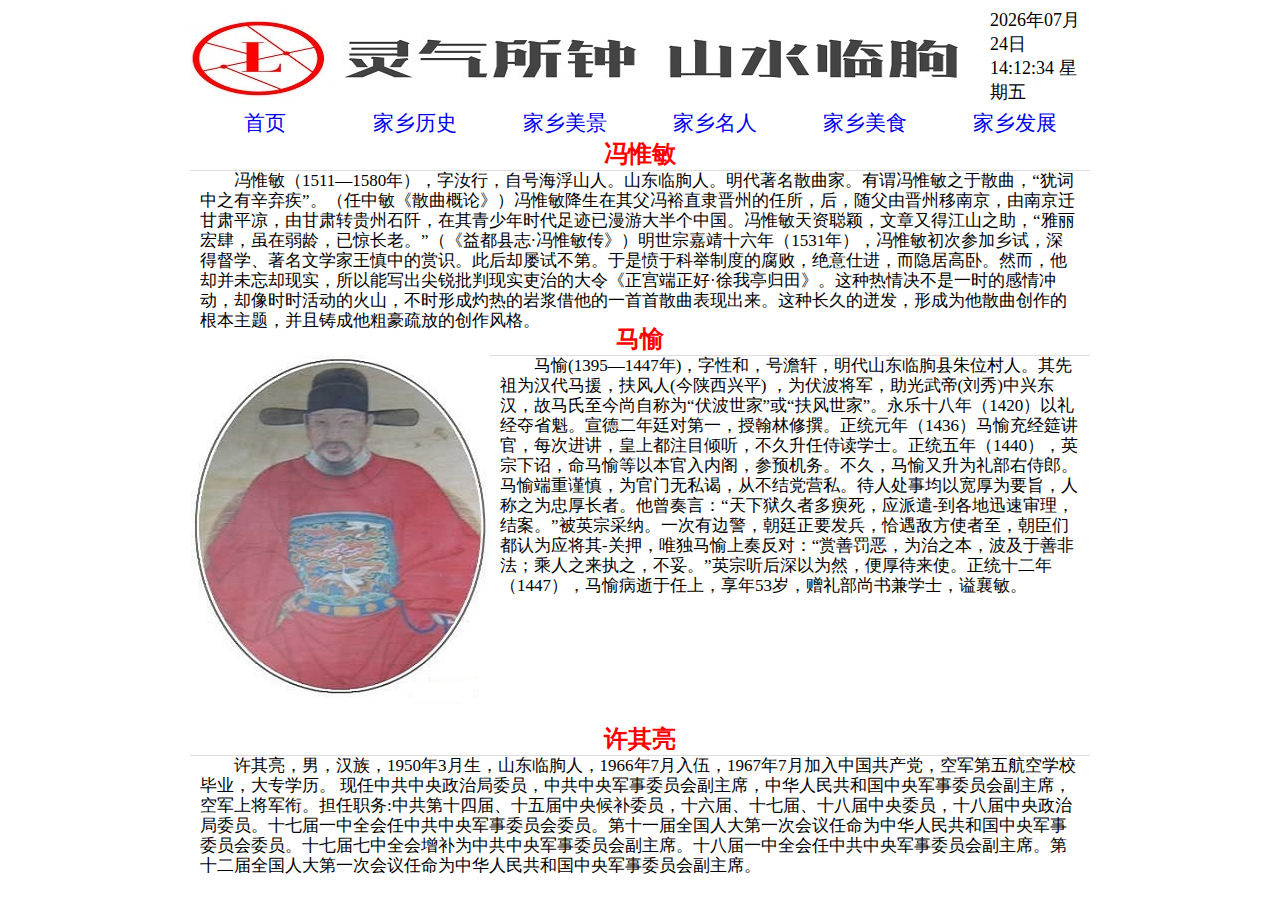
<file: famous_person.html>
<!DOCTYPE html>
<html>
<head>
    <meta charset="utf-8" />
    <link href="css/style.css" rel="stylesheet" type="text/css" />
    <title>网页</title>
    <style>
        .logo{width:900px;height:100px;margin:0px auto;}
        .logo_left{width:800px;height:100px;margin:0px;float:left;}
        .logo_zhong{width:100px;height:100px;float:left;}
        .time{width:100px;height:50px;font-size:18px;}       
        .con2{width:300px;height:185px;float:left;}  
        .hezi1{width:900px;height:30px;margin:0px auto;border:1px solid #808080;}
        .geshi{width:100px;height:30px;font-size:20px;}
        .hezi2{width:900px;height:185px;margin:0px auto;}
        .hezi21{width:225px;height:185px;float:left;}
        .hezicon1{width:300px;height:400px;float:left;}
        .hezicon2{width:600px;height:400px;float:left;}
        .con_text {width: 900px;height: 185px;float:left;}
        .con_text h3 {font-size: 24px;font-family: "楷体";color:#F00;text-align:center;}
        .con_text p {font-size: 17px;font-family: "微软雅黑";line-height: 20px;border-top: 1px solid #ddd;}
        .hezi3{width:900px;height:400px;margin:0px auto;}
        .con_text1 {width: 900px;height: 185px;float:left;}
        .con_text1 h3 {font-size: 24px;font-family: "楷体";color:#F00;text-align:center;}
        .con_text1 p {font-size: 17px;font-family: "微软雅黑";line-height: 20px;border-top: 1px solid #ddd;}
    </style>
</head>
<body>
    <div class="logo">
        <div class="logo_left">
            <img src="images/logo1.jpg" />
        </div>
        <div class="logo_zhong">
            <div class="time">
                <div id="showtimes">
                    <script type="text/javascript" language="javascript">
                        function show_cur_times() {
                            //获取当前日期
                            var date_time = new Date();
                            //定义星期
                            var week;
                            //switch判断
                            switch (date_time.getDay()) {
                                case 1: week = "星期一"; break;
                                case 2: week = "星期二"; break;
                                case 3: week = "星期三"; break;
                                case 4: week = "星期四"; break;
                                case 5: week = "星期五"; break;
                                case 6: week = "星期六"; break;
                                default: week = "星期天"; break;
                            }

                            //年
                            var year = date_time.getFullYear();
                            //判断小于10，前面补0
                            if (year < 10) {
                                year = "0" + year;
                            }

                            //月
                            var month = date_time.getMonth() + 1;
                            //判断小于10，前面补0
                            if (month < 10) {
                                month = "0" + month;
                            }

                            //日
                            var day = date_time.getDate();
                            //判断小于10，前面补0
                            if (day < 10) {
                                day = "0" + day;
                            }

                            //时
                            var hours = date_time.getHours();
                            //判断小于10，前面补0
                            if (hours < 10) {
                                hours = "0" + hours;
                            }

                            //分
                            var minutes = date_time.getMinutes();
                            //判断小于10，前面补0
                            if (minutes < 10) {
                                minutes = "0" + minutes;
                            }

                            //秒
                            var seconds = date_time.getSeconds();
                            //判断小于10，前面补0
                            if (seconds < 10) {
                                seconds = "0" + seconds;
                            }

                            //拼接年月日时分秒
                            var date_str = year + "年" + month + "月" + day + "日 " + hours + ":" + minutes + ":" + seconds + " " + week;

                            //显示在id为showtimes的容器里
                            document.getElementById("showtimes").innerHTML = date_str;
                        }

                        //设置1秒调用一次show_cur_times函数
                        setInterval("show_cur_times()", 100);
                    </script>
                </div>
            </div>
        </div>
        
    </div>
    <div id="daohang" class="w900"> 
        <ul>
            <li><a href="index.html">首页</a></li>
            <li><a href="history.html">家乡历史</a></li>
            <li><a href="beautiful_scenery.html">家乡美景</a></li>
            <li><a href="famous_person.html">家乡名人</a></li>
            <li><a href="delicious_food.html">家乡美食</a></li>
            <li><a href="development.html">家乡发展</a></li>
        </ul>
    </div>
    <div class="hezi2">
        <div class="con_text">
          <h3>冯惟敏</h3>
          <p>冯惟敏（1511—1580年），字汝行，自号海浮山人。山东临朐人。明代著名散曲家。有谓冯惟敏之于散曲，“犹词中之有辛弃疾”。（任中敏《散曲概论》）冯惟敏降生在其父冯裕直隶晋州的任所，后，随父由晋州移南京，由南京迁甘肃平凉，由甘肃转贵州石阡，在其青少年时代足迹已漫游大半个中国。冯惟敏天资聪颖，文章又得江山之助，“雅丽宏肆，虽在弱龄，已惊长老。”（《益都县志·冯惟敏传》）明世宗嘉靖十六年（1531年），冯惟敏初次参加乡试，深得督学、著名文学家王慎中的赏识。此后却屡试不第。于是愤于科举制度的腐败，绝意仕进，而隐居高卧。然而，他却并未忘却现实，所以能写出尖锐批判现实吏治的大令《正宫端正好·徐我亭归田》。这种热情决不是一时的感情冲动，却像时时活动的火山，不时形成灼热的岩浆借他的一首首散曲表现出来。这种长久的迸发，形成为他散曲创作的根本主题，并且铸成他粗豪疏放的创作风格。</p>
        </div>
    </div>
    <div class="hezi3">
        <div class="con_text1">
          <h3>马愉</h3>
          <div class="hezicon1">
            <img src="images/mayu.gif">
          </div>
          <div class="hezicon2">
            <p>马愉(1395—1447年)，字性和，号澹轩，明代山东临朐县朱位村人。其先祖为汉代马援，扶风人(今陕西兴平) ，为伏波将军，助光武帝(刘秀)中兴东汉，故马氏至今尚自称为“伏波世家”或“扶风世家”。永乐十八年（1420）以礼经夺省魁。宣德二年廷对第一，授翰林修撰。正统元年（1436）马愉充经筵讲官，每次进讲，皇上都注目倾听，不久升任侍读学士。正统五年（1440），英宗下诏，命马愉等以本官入内阁，参预机务。不久，马愉又升为礼部右侍郎。马愉端重谨慎，为官门无私谒，从不结党营私。待人处事均以宽厚为要旨，人称之为忠厚长者。他曾奏言：“天下狱久者多瘐死，应派遣-到各地迅速审理，结案。”被英宗采纳。一次有边警，朝廷正要发兵，恰遇敌方使者至，朝臣们都认为应将其-关押，唯独马愉上奏反对：“赏善罚恶，为治之本，波及于善非法；乘人之来执之，不妥。”英宗听后深以为然，便厚待来使。正统十二年（1447），马愉病逝于任上，享年53岁，赠礼部尚书兼学士，谥襄敏。</p>
          </div>
          
        </div>
    </div>
    <div class="hezi2">
        <div class="con_text">
          <h3>许其亮</h3>
          <p>许其亮，男，汉族，1950年3月生，山东临朐人，1966年7月入伍，1967年7月加入中国共产党，空军第五航空学校毕业，大专学历。
现任中共中央政治局委员，中共中央军事委员会副主席，中华人民共和国中央军事委员会副主席，空军上将军衔。担任职务:中共第十四届、十五届中央候补委员，十六届、十七届、十八届中央委员，十八届中央政治局委员。十七届一中全会任中共中央军事委员会委员。第十一届全国人大第一次会议任命为中华人民共和国中央军事委员会委员。十七届七中全会增补为中共中央军事委员会副主席。十八届一中全会任中共中央军事委员会副主席。第十二届全国人大第一次会议任命为中华人民共和国中央军事委员会副主席。</p>
        </div>
    </div>
    
</body>
</html>
</file>
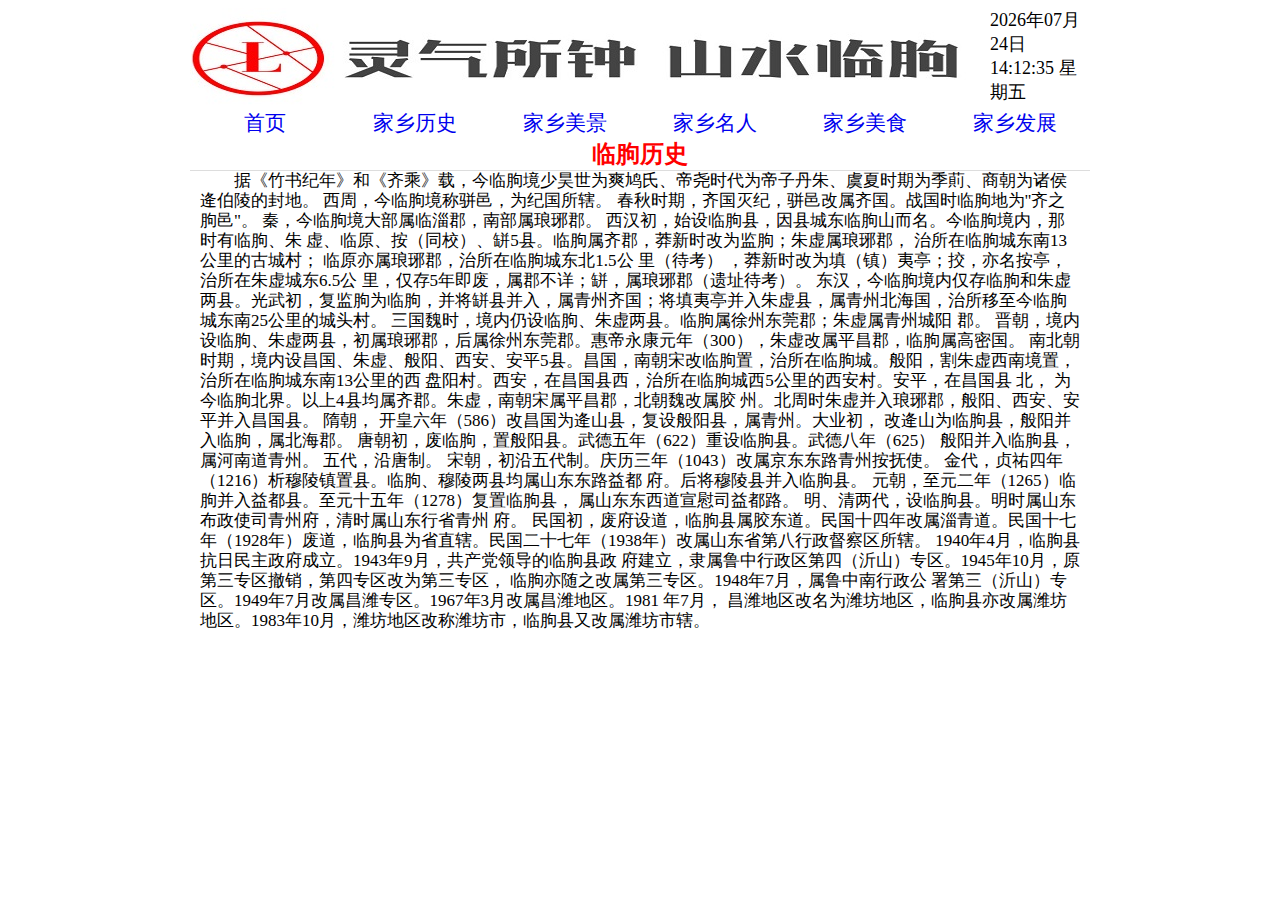
<file: history.html>
<!DOCTYPE html>
<html>
<head>
    <meta charset="utf-8" />
    <link href="css/style.css" rel="stylesheet" type="text/css" />
    <title>网页</title>
    <style>
        .logo{width:900px;height:100px;margin:0px auto;}
        .logo_left{width:800px;height:100px;margin:0px;float:left;}
        .logo_zhong{width:100px;height:100px;float:left;}
        .time{width:100px;height:50px;font-size:18px;}       
        .con2{width:300px;height:185px;float:left;}  
        .hezi1{width:900px;height:30px;margin:0px auto;border:1px solid #808080;}
        .geshi{width:100px;height:30px;font-size:20px;}
        .hezi2{width:900px;height:185px;margin:0px auto;}
        .hezi21{width:225px;height:185px;float:left;}
        .hezicon1{width:300px;height:400px;float:left;}
        .hezicon2{width:600px;height:400px;float:left;}
        .con_text {width: 900px;height: 185px;float:left;}
        .con_text h3 {font-size: 24px;font-family: "楷体";color:#F00;text-align:center;}
        .con_text p {font-size: 17px;font-family: "微软雅黑";line-height: 20px;border-top: 1px solid #ddd;}
        .hezi3{width:900px;height:400px;margin:0px auto;}
        .con_text1 {width: 900px;height: 185px;float:left;}
        .con_text1 h3 {font-size: 24px;font-family: "楷体";color:#F00;text-align:center;}
        .con_text1 p {font-size: 17px;font-family: "微软雅黑";line-height: 20px;border-top: 1px solid #ddd;}
    </style>
</head>
<body>
    <div class="logo">
        <div class="logo_left">
            <img src="images/logo1.jpg" />
        </div>
        <div class="logo_zhong">
            <div class="time">
                <div id="showtimes">
                    <script type="text/javascript" language="javascript">
                        function show_cur_times() {
                            //获取当前日期
                            var date_time = new Date();
                            //定义星期
                            var week;
                            //switch判断
                            switch (date_time.getDay()) {
                                case 1: week = "星期一"; break;
                                case 2: week = "星期二"; break;
                                case 3: week = "星期三"; break;
                                case 4: week = "星期四"; break;
                                case 5: week = "星期五"; break;
                                case 6: week = "星期六"; break;
                                default: week = "星期天"; break;
                            }

                            //年
                            var year = date_time.getFullYear();
                            //判断小于10，前面补0
                            if (year < 10) {
                                year = "0" + year;
                            }

                            //月
                            var month = date_time.getMonth() + 1;
                            //判断小于10，前面补0
                            if (month < 10) {
                                month = "0" + month;
                            }

                            //日
                            var day = date_time.getDate();
                            //判断小于10，前面补0
                            if (day < 10) {
                                day = "0" + day;
                            }

                            //时
                            var hours = date_time.getHours();
                            //判断小于10，前面补0
                            if (hours < 10) {
                                hours = "0" + hours;
                            }

                            //分
                            var minutes = date_time.getMinutes();
                            //判断小于10，前面补0
                            if (minutes < 10) {
                                minutes = "0" + minutes;
                            }

                            //秒
                            var seconds = date_time.getSeconds();
                            //判断小于10，前面补0
                            if (seconds < 10) {
                                seconds = "0" + seconds;
                            }

                            //拼接年月日时分秒
                            var date_str = year + "年" + month + "月" + day + "日 " + hours + ":" + minutes + ":" + seconds + " " + week;

                            //显示在id为showtimes的容器里
                            document.getElementById("showtimes").innerHTML = date_str;
                        }

                        //设置1秒调用一次show_cur_times函数
                        setInterval("show_cur_times()", 100);
                    </script>
                </div>
            </div>
        </div>
        
    </div>
    <div id="daohang" class="w900"> 
        <ul>
            <li><a href="index.html">首页</a></li>
            <li><a href="history.html">家乡历史</a></li>
            <li><a href="beautiful_scenery.html">家乡美景</a></li>
            <li><a href="famous_person.html">家乡名人</a></li>
            <li><a href="delicious_food.html">家乡美食</a></li>
            <li><a href="development.html">家乡发展</a></li>
        </ul>
    </div>
    <div class="hezi2">
        <div class="con_text">
          <h3>临朐历史</h3>
          <p>据《竹书纪年》和《齐乘》载，今临朐境少昊世为爽鸠氏、帝尧时代为帝子丹朱、虞夏时期为季萴、商朝为诸侯逄伯陵的封地。
西周，今临朐境称骈邑，为纪国所辖。 春秋时期，齐国灭纪，骈邑改属齐国。战国时临朐地为"齐之朐邑"。
秦，今临朐境大部属临淄郡，南部属琅琊郡。
西汉初，始设临朐县，因县城东临朐山而名。今临朐境内，那时有临朐、朱 虚、临原、按（同校）、缾5县。临朐属齐郡，莽新时改为监朐；朱虚属琅琊郡， 治所在临朐城东南13公里的古城村； 临原亦属琅琊郡，治所在临朐城东北1.5公 里（待考） ，莽新时改为填（镇）夷亭；挍，亦名按亭，治所在朱虚城东6.5公 里，仅存5年即废，属郡不详；缾，属琅琊郡（遗址待考）。
东汉，今临朐境内仅存临朐和朱虚两县。光武初，复监朐为临朐，并将缾县并入，属青州齐国；将填夷亭并入朱虚县，属青州北海国，治所移至今临朐城东南25公里的城头村。
三国魏时，境内仍设临朐、朱虚两县。临朐属徐州东莞郡；朱虚属青州城阳 郡。
晋朝，境内设临朐、朱虚两县，初属琅琊郡，后属徐州东莞郡。惠帝永康元年（300），朱虚改属平昌郡，临朐属高密国。
南北朝时期，境内设昌国、朱虚、般阳、西安、安平5县。昌国，南朝宋改临朐置，治所在临朐城。般阳，割朱虚西南境置，治所在临朐城东南13公里的西 盘阳村。西安，在昌国县西，治所在临朐城西5公里的西安村。安平，在昌国县 北， 为今临朐北界。以上4县均属齐郡。朱虚，南朝宋属平昌郡，北朝魏改属胶 州。北周时朱虚并入琅琊郡，般阳、西安、安平并入昌国县。
隋朝， 开皇六年（586）改昌国为逄山县，复设般阳县，属青州。大业初， 改逄山为临朐县，般阳并入临朐，属北海郡。 唐朝初，废临朐，置般阳县。武德五年（622）重设临朐县。武德八年（625） 般阳并入临朐县，属河南道青州。
五代，沿唐制。
宋朝，初沿五代制。庆历三年（1043）改属京东东路青州按抚使。
金代，贞祐四年（1216）析穆陵镇置县。临朐、穆陵两县均属山东东路益都 府。后将穆陵县并入临朐县。 元朝，至元二年（1265）临朐并入益都县。至元十五年（1278）复置临朐县， 属山东东西道宣慰司益都路。
明、清两代，设临朐县。明时属山东布政使司青州府，清时属山东行省青州 府。
民国初，废府设道，临朐县属胶东道。民国十四年改属淄青道。民国十七年（1928年）废道，临朐县为省直辖。民国二十七年（1938年）改属山东省第八行政督察区所辖。
1940年4月，临朐县抗日民主政府成立。1943年9月，共产党领导的临朐县政 府建立，隶属鲁中行政区第四（沂山）专区。1945年10月，原第三专区撤销，第四专区改为第三专区， 临朐亦随之改属第三专区。1948年7月，属鲁中南行政公 署第三（沂山）专区。1949年7月改属昌潍专区。1967年3月改属昌潍地区。1981 年7月， 昌潍地区改名为潍坊地区，临朐县亦改属潍坊地区。1983年10月，潍坊地区改称潍坊市，临朐县又改属潍坊市辖。</p>
        </div>
    </div>  
</body>
</html>
</file>
<file: css/style.css>
﻿@charset "utf-8";
/* CSS Document */
div, p, h2, h3, h4, ul, li, img, a {
	margin: 0;
	padding: 0;
}
h1 {
	font-size: 50px;
	font-family: "宋体", "隶书";
	font-style: italic;
	text-align: center;
	color: #0F0;
	padding-top: 60px;
} 
p {
	font-family: "宋体", "华文楷体", "隶书";
	font-size: 13px;
	text-align: left;
	text-indent: 2em;
	line-height: 20px;
	padding-left: 10px;
	padding-right: 10px;
}
.w900 {
	width: 900px;
}
.fl {
	float: left;
}
.fr {
	float: right;
}
.clear {
	clear: both;
}
.tu {
	float: left;
	padding-left: 10px;
	padding-right: 10px;
	padding-top: 10px;
}
#box {
	margin: 0 auto;
}
#top {
	height: 320px;
	background-image: url(../images/top.jpg);
	
	background-repeat: no repeat;
}
#daohang {
	height: 30px;
	margin: 0 auto;
}
#daohang ul {
	list-style: none;
}
#daohang li {
	float: left;
	text-align: center;
}
#daohang a {
	width: 150px;
	height: 30px;
	display: block;
	font-size: 21px;
	font-family: "宋体";
	line-height: 30px;
	text-decoration: none;
}
#daohang a:hover {
	width: 150px;
	height: 30px;
	display: block;
	font-size: 25px;
	font-family: "宋体";
	line-height: 30px;
	background-color: #0FF;
}
#main {
	width: 900px;
	border-style: groove;
	border-color: #93C;
	border-width: 1px;
}
#banquan {
	width: 900px;
	border-style: solid;
	border-color: #999;
	border-width: 1px;
	text-align: center;
}
</file>
